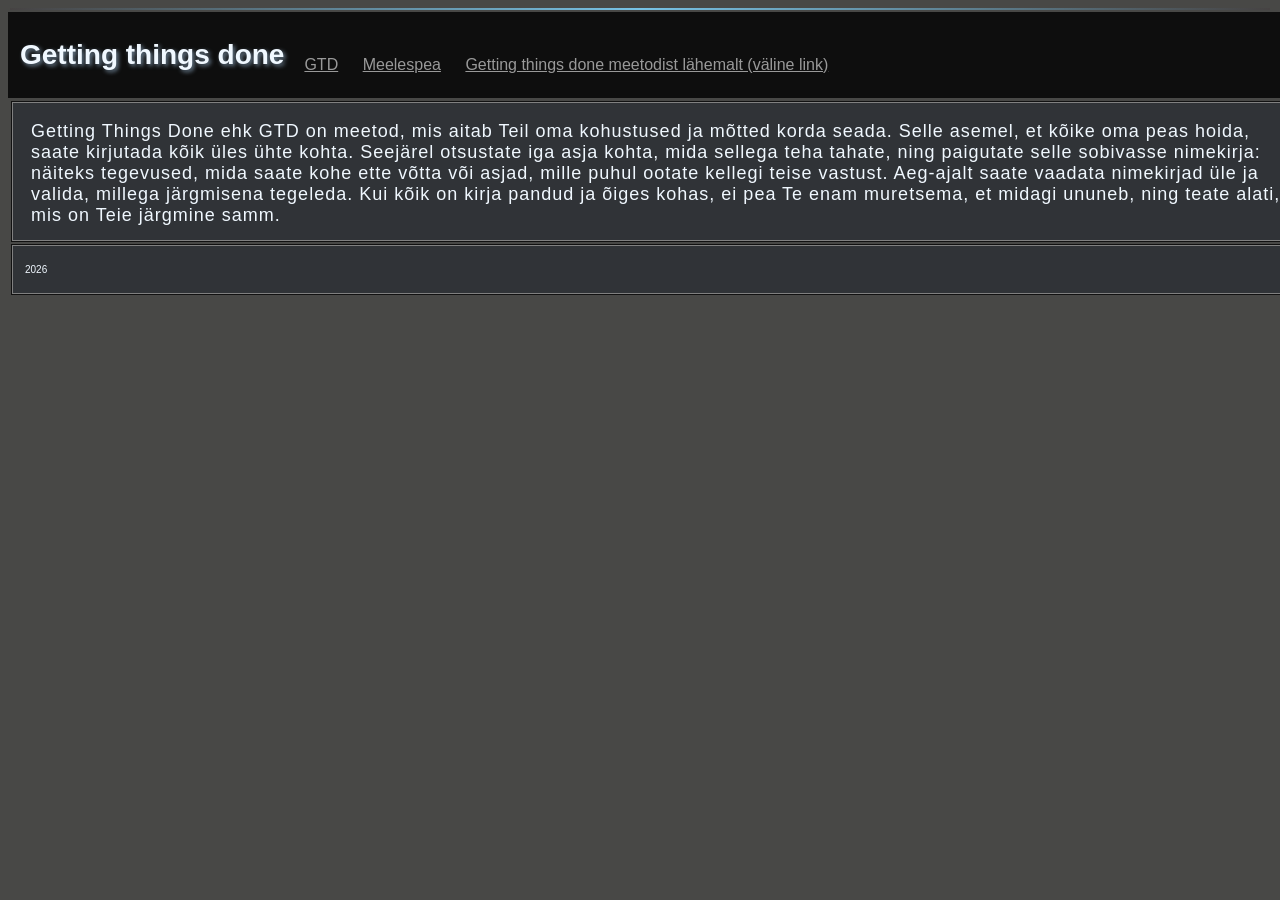
<file: index.html>
<!DOCTYPE html>
<html lang="en">
    
    <head>
        <meta charset="UTF-8">
        <title>Getting things done</title>
        <link rel="stylesheet" href="styles.css">
    </head>

    <body>
        <div class="bar">

        </div>
        <div class="top_box">
            <h1>Getting things done</h1>
            <div class="top_inbox">
                <a href="gtd.html">GTD</a>
                <a href="kolmas.html">Meelespea</a>
                <a href="">Getting things done meetodist lähemalt (väline link)</a>
            </div>
        </div>
        <div class="box">
            <p class="maintext">Getting Things Done ehk GTD on meetod, mis aitab Teil oma kohustused
            ja mõtted korda seada. Selle asemel, et kõike oma peas hoida, saate kirjutada 
            kõik üles ühte kohta. Seejärel otsustate iga asja kohta, mida sellega teha 
            tahate, ning paigutate selle sobivasse nimekirja: näiteks tegevused, mida 
            saate kohe ette võtta või asjad, mille puhul ootate kellegi teise vastust. 
            Aeg-ajalt saate vaadata nimekirjad üle ja valida, millega
            järgmisena tegeleda. Kui kõik on kirja pandud ja õiges kohas, ei pea Te enam
            muretsema, et midagi ununeb, ning teate alati, mis on Teie järgmine samm. </p>
        </div>
        <div class="box">
            <p>2026</p>
        </div>

    </body>

</html>
</file>
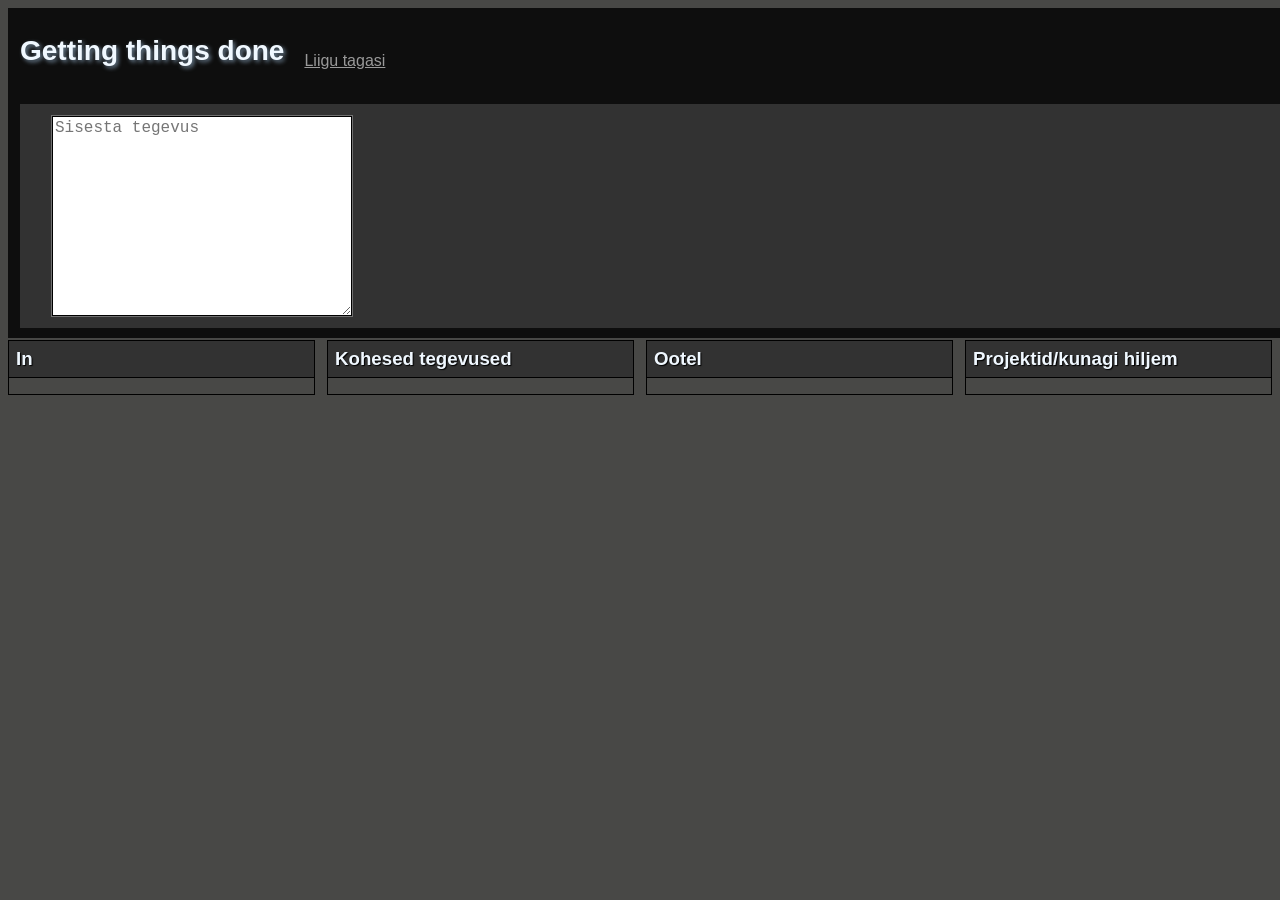
<file: gtd.html>
<!DOCTYPE html>
<html lang="en">
    
    <head>
        <title>Getting things done</title>
        <meta charset="UTF-8">
        <link rel="stylesheet" href="styles.css">
        <link rel="stylesheet" href="gtd.css">
        <script src="gtd.js" defer></script>
    </head>

    <body>
        <div class="top_box">
            <h1>Getting things done</h1>
            <div class="top_inbox">
                <a href="index.html">Liigu tagasi</a>
            </div>
        </div>
        <div class="itembox">
                    
            <div class="itembox_inner">
                <textarea type="text" id="text_main" class="textbox" placeholder="Sisesta tegevus"></textarea>
                <button id="edit" class="edit_button" onclick="edit()" hidden>Muuda</button>
                <button id="remove" class="edit_button" onclick="del()" hidden>Eemalda nimekirjast</button>
            </div>
        </div>

        <div class="a_container">
            <div id="list_in_block" class="a_box">
                <div class="l_topbox">
                    <h3>In</h3>
                    <button id="in_add" class="add_button" onclick="add('in')" hidden>v</button>
                </div>
                <ul id="list_in">

                </ul>
            </div>

            <div id="next" class="a_box">
                <div class="l_topbox">
                    <h3>Kohesed tegevused</h3>
                    <button id="next_add" class="add_button" onclick="add('next')" hidden>v</button>
                </div>
                <ul id="list_next">
                    
                </ul>
            </div>
            <div id="waiting" class="a_box">
                <div class="l_topbox">
                    <h3>Ootel</h3>
                    <button id="waiting_add" class="add_button" onclick="add('waiting')" hidden>v</button>
                </div>
                <ul id="list_waiting">
                    
                </ul>
            </div>
            <div id="project" class="a_box">
                <div class="l_topbox">
                    <h3>Projektid/kunagi hiljem</h3>
                    <button id="project_add" class="add_button" onclick="add('project')" hidden>v</button>
                </div>
                <ul id="list_project">
                    
                </ul>
            </div>
        </div>

    </body>

</html>
</file>
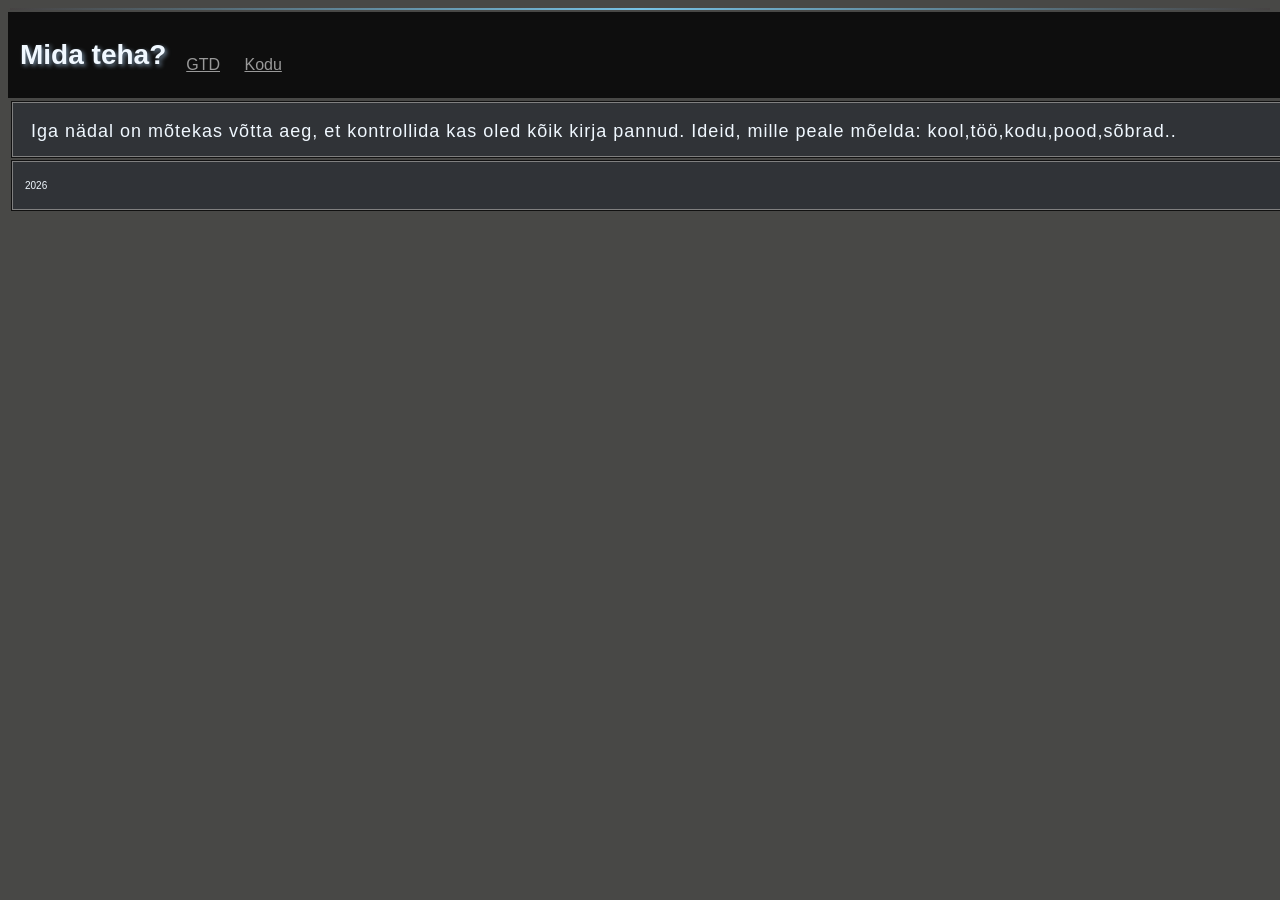
<file: kolmas.html>
<!DOCTYPE html>
<html lang="en">

    <head> 
        <meta charset="UTF-8">
        <title>Mida teha?</title>
        <link rel="stylesheet" href="styles.css">
    </head>

    <body>
        <div class="bar">
        
        </div>
        <div class="top_box">
            <h1>Mida teha?</h1>
            <div class="top_inbox">
                <a href="gtd.html">GTD</a>
                <a href="index.html">Kodu</a>
            </div>
        </div>
        <div class="box">
            <p class="maintext"> Iga nädal on mõtekas võtta aeg, et kontrollida kas oled kõik kirja pannud. Ideid, mille peale mõelda: 
            kool,töö,kodu,pood,sõbrad..</p>
        </div>
        <div class="box">
            <p>2026</p>
        </div>

    </body>

</html>
</file>
<file: styles.css>
body {
    background: #484846;
    font-family: Verdana, Geneva, Tahoma, sans-serif;
    line-height: normal;
}
h1 {
    color:aliceblue;
    font-weight: bold;
    font-family: Verdana, Geneva, Tahoma, sans-serif;
    font-size: 28px;
    text-shadow: 2px 2px 4px rgb(112, 133, 152);
}
h2 {
    color:aliceblue;
    font-weight: 400;
    font-family: Verdana, Geneva, Tahoma, sans-serif;
    font-size: 20px;
}
p {
    color: aliceblue;
    font-family: Verdana, Geneva, Tahoma, sans-serif;
    font-size: 10px;
}
a {
    color: #999;
    margin: 10px;
}
.maintext {
    color: aliceblue;
    font-family: Verdana, Geneva, Tahoma, sans-serif;
    font-size: 18px;
    margin: 6px;
    margin-top: 10px;
    letter-spacing: 1px;
}

.bar {
    background:linear-gradient(to left, #464343 0%,#77c2e5 50%, #464343 100%);
    height: 2px;
    margin: 2px;
}
.box {
    background:#303337;
    border-color: #808080;
    border-width: 1px;
    border-style: solid;
    box-shadow: 0 0 0 1px #111;

    height: 2px;
    margin: 4px;
    max-width: 1400px;
    min-width: 400px;
    min-height: 1px;
    padding: 8px 12px;
    height: fit-content;
    width: 100%;

    display: flex;
    align-self: center;
    justify-self: center;
}
.top_box {
    background: #0e0e0e;
    height: fit-content;
    width: 100%;
    display: flex;
    align-self: center;
    justify-self: center;

    min-height: 1px;
    padding: 8px 12px;
}
.top_inbox {
    align-self: center;
    justify-self: center;
    padding-left: 10px;
    padding-top: 20px;
}
.button {

}
</file>
<file: gtd.css>
h3  {
    align-self: center;
    margin: 5px;
    color:aliceblue;
    text-shadow: 1px 1px 1px black;
}
ul {
    list-style: none;
    margin: 12px 0 0;
    padding: 2px;
}
li {
    margin: 2px;
    padding: 6px;
    background-color: #323232;

    border-radius: 0px;
    border-style: solid;
    border-width: 1px;
    border-color: #707070;
    box-shadow: 0 0 0 1px black;

    word-break: break-word;
    overflow-wrap: anywhere;

    color: aliceblue;
    font-size: 17px;
}
li.selected  {
    background-color: rgb(97, 97, 129);
    border-color: rgb(148, 228, 68);
}
.itembox {
    background: #0e0e0e;
    height: fit-content;
    width: 100%;
    
    align-self: center;
    justify-self: center;
    min-width: 100%;
    margin: 0;
    padding: 10px;
}
.itembox_inner {
    background: #323232;
    height: fit-content;
    width: 100%;
    display: flex;
    align-self: center;
    justify-self: center;

    min-height: 100px;
    padding: 12px 12px 12px 12px;
    margin: 2px;
    margin-top: 0px;
    margin-bottom: 0px;
}
.textbox {
    width: 300px;
    height: 200px;
    max-width: 500px;
    max-height: 500px;

    border-radius: 0px;
    border-style: solid;
    border-width: 1px;
    border-color: black;
    box-shadow: 0 0 0 1px #707070;

    margin-left: 20px;
    margin-right: 20px;

    box-sizing: border-box;
    font-family: 'Courier New', Courier, monospace;
    font-size: 16px;
    color: black;
}
.a_container {

    margin-top: 2px;

    display: grid;
    grid-template-columns: repeat(4, 1fr);
    gap: 12px;
}
.a_box {    
    border-radius: 0px;
    border-style: solid;
    border-width: 1px;
    border-color: black;

    box-sizing: border-box;
}
.l_topbox {
    padding: 2px;
    background-color: #323232;
    height: fit-content;
    display: flex;

    border-radius: 0px;
    border-style: solid;
    border-width: 0;
    border-bottom-width: 1px;
    border-color: black;
}

.add_button {
    border-radius: 0px;
    border-style: solid;
    border-width: 1px;
    border-color: #aaa;
    box-shadow: 0 0 0 1px black;

    background-color: #353535;
    color: aliceblue;
    font-style: bold;

    margin: 4px;
    width: 24px;
    height: 24px;

    margin-left: auto;
    align-self: flex-end;

    
}
.edit_button {
    border-radius: 0px;
    border-style: solid;
    border-width: 1px;
    border-color: black;
    background-color: rgb(97, 118, 137);
    box-shadow: 0 0 0 1px #606060;

    margin: 8px;
    width: 150px;
    height: 50px;

    font-size: 14px;
    font-family: Verdana;
}
</file>
